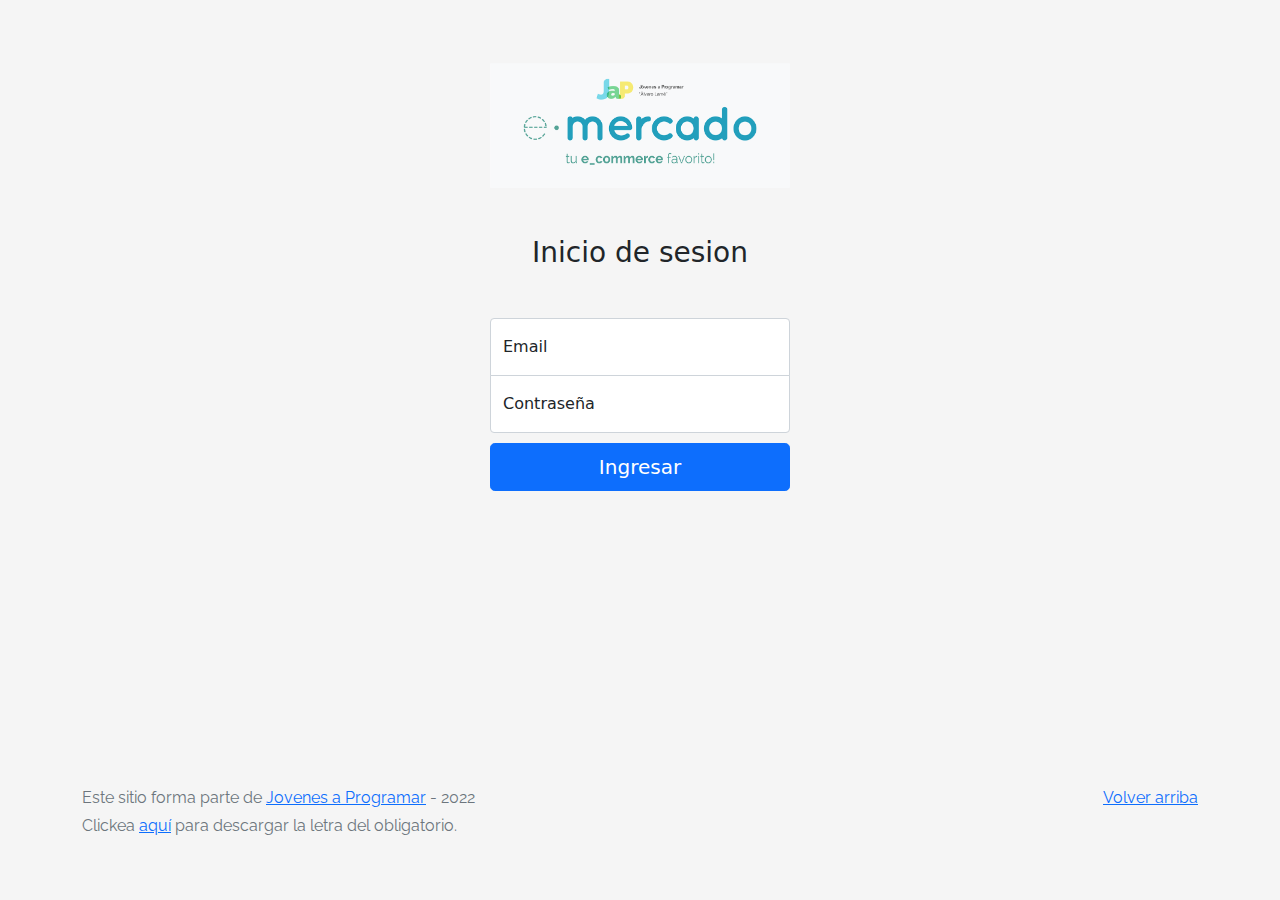
<file: index.html>
<!DOCTYPE html>
<html lang="es">

<head>
  <meta http-equiv="Content-Type" content="text/html; charset=UTF-8">
  <meta name="viewport" content="width=device-width, initial-scale=1, shrink-to-fit=no">
  <title>eMercado - Todo lo que busques está aquí</title>

  <link href="https://fonts.googleapis.com/css?family=Raleway:300,300i,400,400i,700,700i,900,900i" rel="stylesheet">
  <link href="css/bootstrap.min.css" rel="stylesheet">
  <link href="css/styles.css" rel="stylesheet">
</head>

<body>
  <nav class="navbar navbar-expand-lg navbar-dark bg-dark p-1">
    <div class="container">
      <button class="navbar-toggler" type="button" data-bs-toggle="collapse" data-bs-target="#navbarNav"
        aria-controls="navbarNav" aria-expanded="false" aria-label="Toggle navigation">
        <span class="navbar-toggler-icon"></span>
      </button>
      <div class="collapse navbar-collapse" id="navbarNav">
        <ul class="navbar-nav w-100 justify-content-between">
          <li class="nav-item">
            <a class="nav-link active" href="index.html">Inicio</a>
          </li>
          <li class="nav-item">
            <a class="nav-link" href="categories.html">Categorías</a>
          </li>
          <li class="nav-item">
            <a class="nav-link" href="sell.html">Vender</a>
          </li>
          <li class="nav-item" id="user-buttom">

          </li>
        </ul>
      </div>
    </div>
  </nav>
  <main>
    <div class="jumbotron text-center"></div>
    <div class="album py-5 bg-light">
      <div class="container">
        <div class="row">
          <div class="col-md-4">
            <div class="card mb-4 shadow-sm custom-card cursor-active" id="autos">
              <img class="bd-placeholder-img card-img-top" src="img/cars_index.jpg"
                alt="Imgagen representativa de la categoría 'Autos'">
              <h3 class="m-3">Autos</h3>
              <div class="card-body">
                <p class="card-text">Los mejores precios en autos 0 kilómetro, de alta y media gama.</p>
              </div>
            </div>
          </div>
          <div class="col-md-4">
            <div class="card mb-4 shadow-sm custom-card cursor-active" id="juguetes">
              <img class="bd-placeholder-img card-img-top" src="img/toys_index.jpg"
                alt="Imgagen representativa de la categoría 'Juguetes'">
              <h3 class="m-3">Juguetes</h3>
              <div class="card-body">
                <p class="card-text">Encuentra aquí los mejores precios para niños/as de cualquier edad.</p>
              </div>
            </div>
          </div>
          <div class="col-md-4">
            <div class="card mb-4 shadow-sm custom-card cursor-active" id="muebles">
              <img class="bd-placeholder-img card-img-top" src="img/furniture_index.jpg"
                alt="Imgagen representativa de la categoría 'Muebles'">
              <h3 class="m-3">Muebles</h3>
              <div class="card-body">
                <p class="card-text">Muebles antiguos, nuevos y para ser armados por uno mismo.</p>
              </div>
            </div>
          </div>
        </div>
        <div class="row">
          <a class="btn btn-light btn-lg btn-block" href="categories.html">Y mucho más!</a>
        </div>
      </div>
    </div>
  </main>
  <footer class="text-muted">
    <div class="container">
      <p class="float-end">
        <a href="#">Volver arriba</a>
      </p>
      <p>Este sitio forma parte de <a href="https://jovenesaprogramar.edu.uy/" target="_blank">Jovenes a Programar</a> -
        2022</p>
      <p>Clickea <a target="_blank" href="Letra.pdf">aquí</a> para descargar la letra del obligatorio.</p>
    </div>
  </footer>

  <script src="js/bootstrap.bundle.min.js"></script>
  <script src="js/index.js"></script>
  <script src="js/init.js"></script>
</body>

</html>
</file>
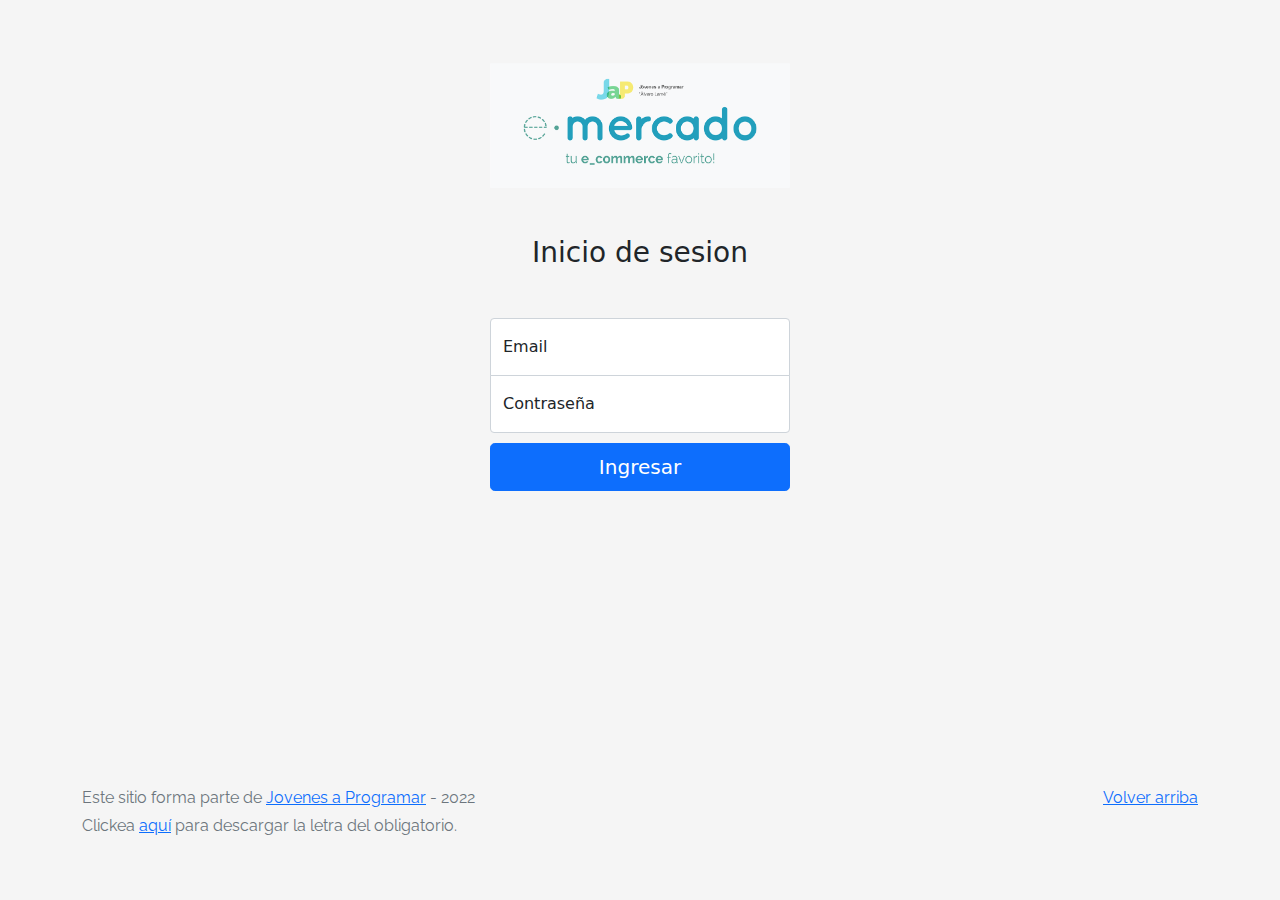
<file: cart.html>
<!DOCTYPE html>
<html lang="es">

<head>
  <meta http-equiv="Content-Type" content="text/html; charset=UTF-8">
  <meta name="viewport" content="width=device-width, initial-scale=1, shrink-to-fit=no">
  <title>eMercado - Todo lo que busques está aquí</title>
  <link href="https://fonts.googleapis.com/css?family=Raleway:300,300i,400,400i,700,700i,900,900i" rel="stylesheet">
  <link href="css/bootstrap.min.css" rel="stylesheet">
  <link href="css/font-awesome.min.css" rel="stylesheet">
  <link href="css/styles.css" rel="stylesheet">
</head>

<body>
  <nav class="navbar navbar-expand-lg navbar-dark bg-dark p-1">
    <div class="container">
      <button class="navbar-toggler" type="button" data-bs-toggle="collapse" data-bs-target="#navbarNav"
        aria-controls="navbarNav" aria-expanded="false" aria-label="Toggle navigation">
        <span class="navbar-toggler-icon"></span>
      </button>
      <div class="collapse navbar-collapse" id="navbarNav">
        <ul class="navbar-nav w-100 justify-content-between">
          <li class="nav-item">
            <a class="nav-link active" href="index.html">Inicio</a>
          </li>
          <li class="nav-item">
            <a class="nav-link" href="categories.html">Categorías</a>
          </li>
          <li class="nav-item">
            <a class="nav-link" href="sell.html">Vender</a>
          </li>
          <li class="nav-item" id="user-buttom">

          </li>
        </ul>
      </div>
    </div>
  </nav>
  <main>
    <div class="container">
      <div>
        <h2 class="text-center p-4">Carrito de compras</h2>
        <h4>Articulos a comprar</h4>
      </div>
      <div class="table-responsive pt-4">
        <table class="table">
          <thead>
            <tr>
              <th scope="col"></th>
              <th scope="col">Nombre</th>
              <th scope="col">Costo</th>
              <th scope="col">Cantidad</th>
              <th scope="col">Subtotal</th>
            </tr>
          </thead>
          <tbody id="cart-articles-container">

          </tbody>
        </table>
      </div>
      <hr>
      <form id="shippingForm" action="#" method="get" class="row mt-4 needs-validation" novalidate>
        <div>
          <h4>Tipo de envio</h4>
          <div class="d-block my-3">
            <div class="custom-control custom-radio">
              <input id="premiumradio" name="shippingType" type="radio" class="custom-control-input" required="">
              <label class="custom-control-label" for="premiumradio">Premium 2 a 5 dias (15%)</label>
            </div>
            <div class="custom-control custom-radio">
              <input id="expressradio" name="shippingType" type="radio" class="custom-control-input" required="">
              <label class="custom-control-label" for="expressradio">Express 5 a 8 dias (7%)</label>
            </div>
            <div class="custom-control custom-radio">
              <input id="standardradio" name="shippingType" type="radio" class="custom-control-input" checked=""
                required="">
              <label class="custom-control-label" for="standardradio">Standard 12 a 15 dias (5%)</label>
            </div>
          </div>
        </div>
        <div>
          <h4>Direccion de envio</h4>
          <div class="row pt-2">
            <div class="col-md-4">
              <label for="street" class="form-label my-0">Calle</label>
              <input type="text" class="form-control" id="street" required>
              <div class="invalid-feedback">
                Debe Ingresar una Calle.
              </div>
            </div>
            <div class="col-md-3">
              <label for="streetnumber" class="form-label my-0">Numero</label>
              <input type="number" class="form-control" id="streetnumber" required>
              <div class="invalid-feedback">
                Debe Ingresar un Numero.
              </div>
            </div>
          </div>
          <div class="row pt-3">
            <div class="col-md-4">
              <label for="streetcorner" class="form-label my-0">Esquina</label>
              <input type="text" class="form-control" id="streetcorner" required>
              <div class="invalid-feedback">
                Debe Ingresar una Esquina.
              </div>
            </div>
          </div>
        </div>
        <hr class="mt-4">
        <div>
          <h4 class="mb-3">Costos</h4>
          <ul class="list-group mb-3">
            <li class="list-group-item d-flex justify-content-between lh-condensed">
              <div>
                <h6 class="my-0">Subtotal</h6>
                <small class="text-muted">Costo unitario del producto por cantidad</small>
              </div>
              <span class="text-muted" id="subTotalCostText">-</span>
            </li>
            <li class="list-group-item d-flex justify-content-between lh-condensed">
              <div>
                <h6 class="my-0">Costo de envio</h6>
                <small class="text-muted">Segun el tipo de envio</small>
              </div>
              <span class="text-muted" id="shippingCostText">-</span>
            </li>
            <li class="list-group-item d-flex justify-content-between">
              <span>Total ($)</span>
              <strong id="totalCostText">-</strong>
            </li>
          </ul>
        </div>
        <hr class="mt-4">
        <div>
          <h4> Forma de pago</h4>
          <div class="col-sm-12">
            <small id="modalSelectedOption" class="text-muted">No ha seleccionado</small>
            <button type="button" class=" m-1 btn btn-link" data-bs-toggle="modal"
              data-bs-target="#paymentMethodModal">Seleccionar</button>
            <br>
            <small class="text-danger" id="paymentMethodWarning"></small>
          </div>
        </div>
        <button class="btn btn-primary my-5" type="submit">Finalizar compra</button>
      </form>
    </div>
  </main>
  <footer class="text-muted">
    <div class="container">
      <p class="float-end">
        <a href="#">Volver arriba</a>
      </p>
      <p>Este sitio forma parte de <a href="https://jovenesaprogramar.edu.uy/" target="_blank">Jovenes a Programar</a> -
        2022</p>
      <p>Clickea <a target="_blank" href="Letra.pdf">aquí</a> para descargar la letra del obligatorio.</p>
    </div>
  </footer>
  <div id="spinner-wrapper">
    <div class="lds-ring">
      <div></div>
      <div></div>
      <div></div>
      <div></div>
    </div>
  </div>

  <!-- NOTIFICACION COMPRA EXITOSA -->
  <div class="alert alert-primary-dismissible fade" id="alertResult" role="alert">
    <span id="resultSpan"></span>
  </div>

  <!-- MODAL -->
  <div class="modal fade" tabindex="-1" role="dialog" id="paymentMethodModal">
    <div class="modal-dialog" role="document">
      <div class="modal-content">
        <div class="modal-header">
          <h5 class="modal-title">Forma de pago</h5>
        </div>
        <div class="modal-body">
          <div class="container">
            <form class="needs-validation" id="methodPaymentForm" novalidate>
              <div>
                <div class="form-check px-0">
                  <input id="paymentmethod-creditcard" name="paymentmethod" type="radio"
                    class="custom-control-input" >
                  <label class="form-check-label" for="paymentmethod-creditcard">Tarjeta de credito</label>
                </div>
                <hr>
                <div class="row pt-2">
                  <div class="col-md-6">
                    <label for="cardnumber" class="form-label my-0">Numero de tarjeta</label>
                    <input type="number" class="form-control credit-card-opt" name="cardMethod" id="cardnumber" required>
                    <div class="invalid-feedback">
                      Debe ingresar el numero de la tarjeta.
                    </div>
                  </div>
                  <div class="col-md-4">
                    <label for="cvvnumber" class="form-label my-0">Codigo de seg.</label>
                    <input type="number" class="form-control credit-card-opt" name="cardMethod" id="cvvnumber" required>
                    <div class="invalid-feedback">
                      Debe ingresar CVV.
                    </div>
                  </div>
                </div>
                <div class="row pt-3">
                  <div class="col-md-6">
                    <label for="cardexpiration" class="form-label my-0">Vencimiento (MM/AA)</label>
                    <input type="text" class="form-control credit-card-opt" name="cardMethod" id="cardexpiration" required>
                    <div class="invalid-feedback">
                      Debe ingresar fecha de vencimiento.
                    </div>
                  </div>
                </div>
              </div>
              <div class="pt-4">
                <div class="form-check px-0">
                  <input id="paymentmethod-banktransfer" name="paymentmethod" type="radio"
                    class="custom-control-input" >
                  <label class="form-check-label" for="paymentmethod-banktransfer">Transferencia bancaria</label>
                </div>
                <hr>
                <div class="row">
                  <div class="col-md-6">
                    <label for="banknumber" class="form-label my-0">Numero de cuenta</label>
                    <input type="number" class="form-control caca" id="banknumber" required>
                    <div class="invalid-feedback">
                      Debe ingresar numero de cuenta.
                    </div>
                  </div>
                </div>
              </div>
            </form>
          </div>
        </div>
        <div class="modal-footer">
          <button type="button" class="btn btn-primary" data-bs-dismiss="modal">Cerrar</button>
        </div>
      </div>
    </div>
  </div>

  <script src="js/bootstrap.bundle.min.js"></script>
  <script src="js/init.js"></script>
  <script src="js/cart.js"></script>
</body>

</html>
</file>
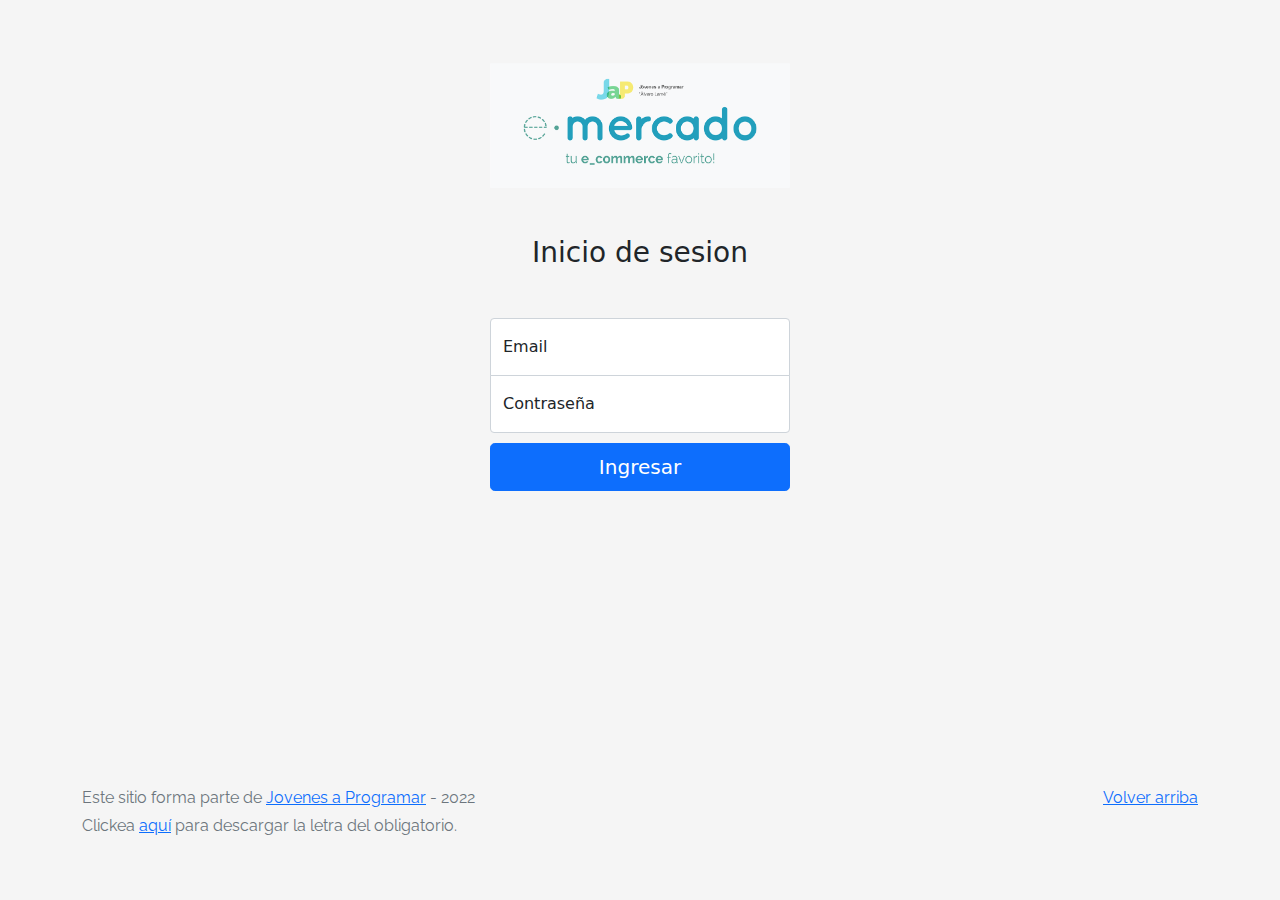
<file: categories.html>
<!DOCTYPE html>
<html lang="es">

<head>
  <meta http-equiv="Content-Type" content="text/html; charset=UTF-8">
  <meta name="viewport" content="width=device-width, initial-scale=1, shrink-to-fit=no">
  <title>eMercado - Todo lo que busques está aquí</title>

  <link href="https://fonts.googleapis.com/css?family=Raleway:300,300i,400,400i,700,700i,900,900i" rel="stylesheet">
  <link href="css/font-awesome.min.css" rel="stylesheet">
  <link href="css/bootstrap.min.css" rel="stylesheet">
  <link href="css/styles.css" rel="stylesheet">
</head>

<body>
  <nav class="navbar navbar-expand-lg navbar-dark bg-dark p-1">
    <div class="container">
      <button class="navbar-toggler" type="button" data-bs-toggle="collapse" data-bs-target="#navbarNav"
        aria-controls="navbarNav" aria-expanded="false" aria-label="Toggle navigation">
        <span class="navbar-toggler-icon"></span>
      </button>
      <div class="collapse navbar-collapse" id="navbarNav">
        <ul class="navbar-nav w-100 justify-content-between">
          <li class="nav-item">
            <a class="nav-link" href="index.html">Inicio</a>
          </li>
          <li class="nav-item">
            <a class="nav-link active" href="categories.html">Categorías</a>
          </li>
          <li class="nav-item">
            <a class="nav-link" href="sell.html">Vender</a>
          </li>
          <li class="nav-item" id="user-buttom">

          </li>
        </ul>
      </div>
    </div>
  </nav>
  <main class="pb-5">
    <div class="text-center p-4">
      <h2>Categorías</h2>
      <p class="lead">Verás aquí todas las categorías del sitio.</p>
    </div>
    <div class="container">
      <div class="row">
        <div class="col text-end">
          <div class="btn-group btn-group-toggle mb-4" data-bs-toggle="buttons">
            <input type="radio" class="btn-check" name="options" id="sortAsc">
            <label class="btn btn-light" for="sortAsc">A-Z</label>
            <input type="radio" class="btn-check" name="options" id="sortDesc">
            <label class="btn btn-light" for="sortDesc">Z-A</label>
            <input type="radio" class="btn-check" name="options" id="sortByCount" checked>
            <label class="btn btn-light" for="sortByCount"><i class="fas fa-sort-amount-down mr-1"></i></label>
          </div>
        </div>
      </div>
      <div class="row">
        <div class="col-lg-6 offset-lg-6 col-md-12 mb-1 container">
          <div class="row container p-0 m-0">
            <div class="col">
              <p class="font-weight-normal text-end my-2">Cant.</p>
            </div>
            <div class="col">
              <input class="form-control" type="number" placeholder="min." id="rangeFilterCountMin">
            </div>
            <div class="col">
              <input class="form-control" type="number" placeholder="máx." id="rangeFilterCountMax">
            </div>
            <div class="col-3 p-0">
              <div class="btn-group" role="group">
                <button class="btn btn-light btn-block" id="rangeFilterCount">Filtrar</button>
                <button class="btn btn-link btn-sm" id="clearRangeFilter">Limpiar</button>
              </div>
            </div>
          </div>
        </div>
      </div>
      <div class="row">
        <div class="list-group" id="cat-list-container">
        </div>
      </div>
    </div>
  </main>
  <footer class="text-muted">
    <div class="container">
      <p class="float-end">
        <a href="#">Volver arriba</a>
      </p>
      <p>Este sitio forma parte de <a href="https://jovenesaprogramar.edu.uy/" target="_blank">Jovenes a Programar</a> -
        2022</p>
      <p>Clickea <a target="_blank" href="Letra.pdf">aquí</a> para descargar la letra del obligatorio.</p>
    </div>
  </footer>
  <div id="spinner-wrapper">
    <div class="lds-ring">
      <div></div>
      <div></div>
      <div></div>
      <div></div>
    </div>
  </div>
  <script src="js/bootstrap.bundle.min.js"></script>
  <script src="js/init.js"></script>
  <script src="js/categories.js"></script>
</body>

</html>
</file>
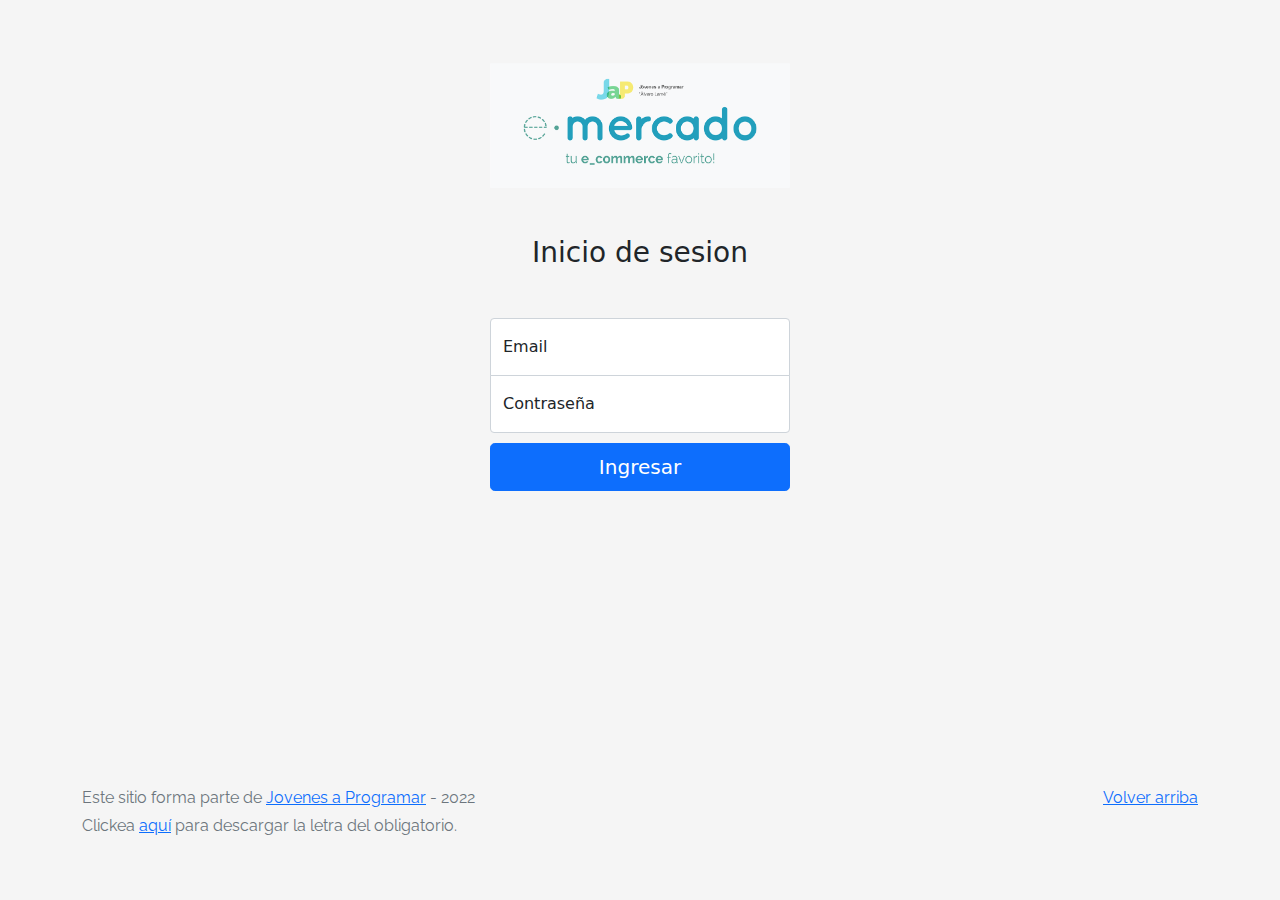
<file: login.html>
<!DOCTYPE html>
<html lang="es">

<head>
  <meta http-equiv="Content-Type" content="text/html; charset=UTF-8">
  <meta name="viewport" content="width=device-width, initial-scale=1, shrink-to-fit=no">
  <title>eMercado - Todo lo que busques está aquí</title>
  
  <link href="https://fonts.googleapis.com/css?family=Raleway:300,300i,400,400i,700,700i,900,900i" rel="stylesheet">
  <link href="css/bootstrap.min.css" rel="stylesheet">
  <link href="css/styles.css" rel="stylesheet">
  
  <style>
    body {
      background-color: rgb(248, 249, 250);
    }
    .bd-placeholder-img {
        font-size: 1.125rem;
        text-anchor: middle;
        -webkit-user-select: none;
        -moz-user-select: none;
        user-select: none;
      }

      @media (min-width: 768px) {
        .bd-placeholder-img-lg {
          font-size: 3.5rem;
        }
      }
  </style>
</head>

<body class="login-body">
  <main class="mt-5 form-signin text-center">
    <form>
      <img class="mb-5" src="img/login.png" alt="" width="100%">
      <h1 class="h3 mb-5 fw-normal">Inicio de sesion</h1>
      <div class="form-floating">
        <input type="email" class="form-control" id="email" placeholder="nombre@ejemplo.com">
        <label for="email">Email</label>
      </div>
      <div class="form-floating">
        <input type="password" class="form-control" id="password" placeholder="Contraseña">
        <label for="password">Contraseña</label>
      </div>
      <span id="errorMsg" style="display: none ;">Ingrese email y contraseña.</span>
      <button class="w-100 btn btn-lg btn-primary" id="loginBtn" type="button">Ingresar</button>
    </form>
  </main>
  <footer class="text-muted">
    <div class="container">
      <p class="float-end">
        <a href="#">Volver arriba</a>
      </p>
      <p>Este sitio forma parte de <a href="https://jovenesaprogramar.edu.uy/" target="_blank">Jovenes a Programar</a> -
        2022</p>
      <p>Clickea <a target="_blank" href="Letra.pdf">aquí</a> para descargar la letra del obligatorio.</p>
    </div>
  </footer>
  <script src="js/login.js"></script>
</body>

</html>
</file>
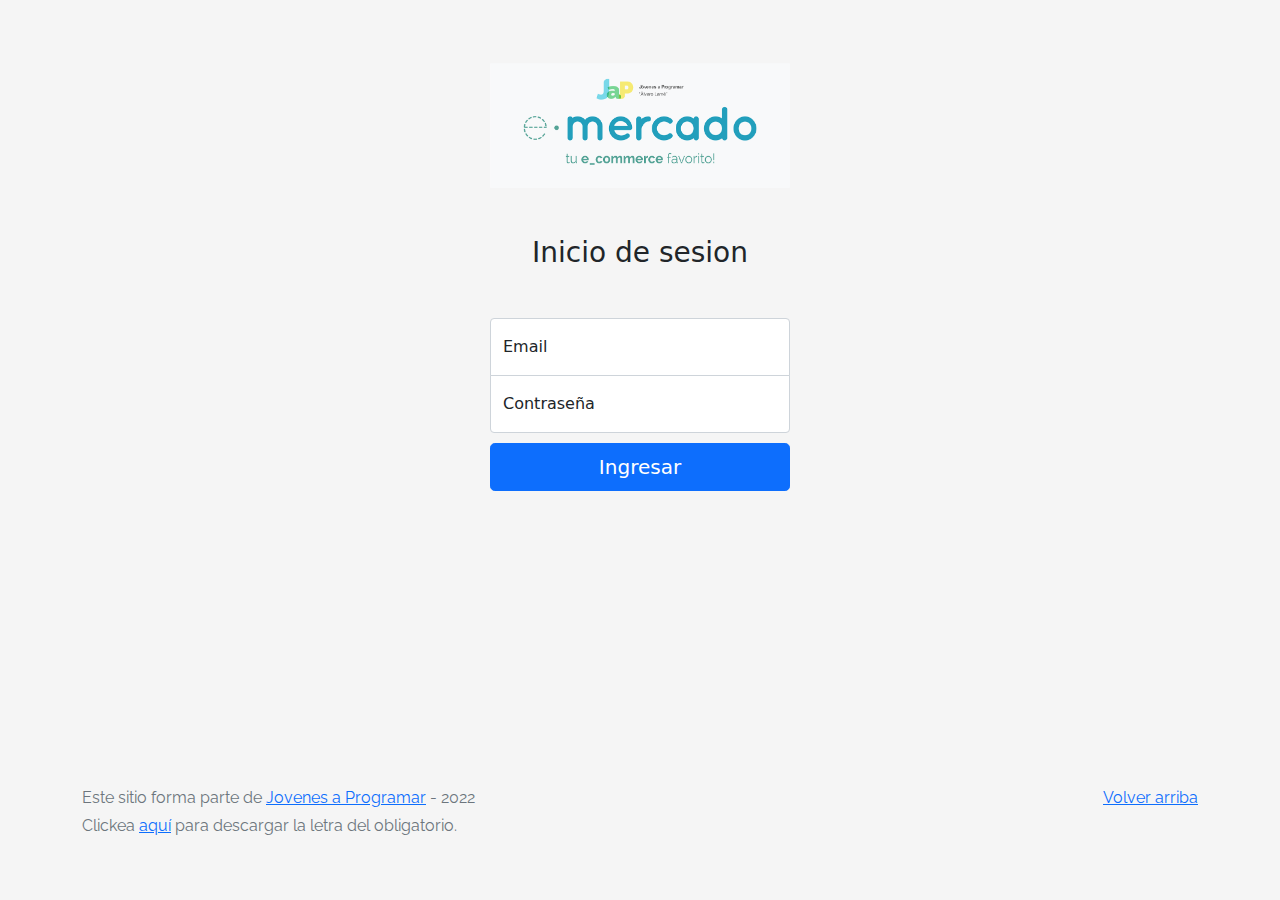
<file: my-profile.html>
<!DOCTYPE html>
<html lang="es">

<head>
  <meta http-equiv="Content-Type" content="text/html; charset=UTF-8">
  <meta name="viewport" content="width=device-width, initial-scale=1, shrink-to-fit=no">
  <title>eMercado - Todo lo que busques está aquí</title>
  <link href="https://fonts.googleapis.com/css?family=Raleway:300,300i,400,400i,700,700i,900,900i" rel="stylesheet">
  <link href="css/bootstrap.min.css" rel="stylesheet">
  <link href="css/styles.css" rel="stylesheet">
  <style>
    .bd-placeholder-img {
      font-size: 1.125rem;
      text-anchor: middle;
      -webkit-user-select: none;
      -moz-user-select: none;
      -ms-user-select: none;
      user-select: none;
    }

    @media (min-width: 768px) {
      .bd-placeholder-img-lg {
        font-size: 3.5rem;
      }
    }
  </style>
</head>

<body>
  <nav class="navbar navbar-expand-lg navbar-dark bg-dark p-1">
    <div class="container">
      <button class="navbar-toggler" type="button" data-bs-toggle="collapse" data-bs-target="#navbarNav"
        aria-controls="navbarNav" aria-expanded="false" aria-label="Toggle navigation">
        <span class="navbar-toggler-icon"></span>
      </button>
      <div class="collapse navbar-collapse" id="navbarNav">
        <ul class="navbar-nav w-100 justify-content-between">
          <li class="nav-item">
            <a class="nav-link" href="index.html">Inicio</a>
          </li>
          <li class="nav-item">
            <a class="nav-link" href="categories.html">Categorías</a>
          </li>
          <li class="nav-item">
            <a class="nav-link" href="sell.html">Vender</a>
          </li>
          <li class="nav-item">
          </li>
          <li class="nav-item" id="user-buttom">

          </li>
        </ul>
      </div>
    </div>
  </nav>
  <main>
    <div class="container w-50">
      <div class="row align-items-center pt-1">
        <div class="col">
          <h1 class="mb-0">Perfil</h1>
        </div>
        <div class="col">
          <img src="" class="img-thumbnail user-profile-img float-end rounded-0" alt="" id="imgThumbnail">
        </div class>
      </div>
      <hr class="mt-4">
      <div>
        <form class="needs-validation" id="userProfileForm" novalidate>
          <div class="row">
            <div class="col-md-6">
              <label for="inputFirstName" class="form-label">Primer nombre*</label>
              <input type="text" class="form-control" id="inputFirstName" required>
              <div class="invalid-feedback">
                Este campo no puede estar vacio.
              </div>
            </div>
            <div class="col-md-6">
              <label for="inputSecondName" class="form-label">Segundo nombre</label>
              <input type="text" class="form-control" id="inputSecondName">
            </div>
          </div>

          <div class="row pt-3">
            <div class="col-md-6">
              <label for="inputFirstSurname" class="form-label ">Primer apellido*</label>
              <input type="text" class="form-control" id="inputFirstSurname" required>
              <div class="invalid-feedback">
                Este campo no puede estar vacio.
              </div>
            </div>
            <div class="col-md-6">
              <label for="inputSecondSurname" class="form-label">Segundo apellido</label>
              <input type="text" class="form-control" id="inputSecondSurname">
            </div>
          </div>

          <div class="row pt-3 ">
            <div class="col-md-6">
              <label for="inputEmail" class="form-label">E-mail</label>
              <input type="email" class="form-control" id="inputEmail">
            </div>
            <div class="col-md-6">
              <label for="inputProfileImg" class="form-label">Imagen de perfil</label>
              <input class="form-control" type="file" id="inputProfileImg">
            </div>
          </div>

          <div class="row pt-3">
            <div class="col-md-6">
              <label for="inputTelephoneNumber" class="form-label">Telefono de contacto*</label>
              <input type="number" class="form-control" id="inputTelephoneNumber" required>
              <div class="invalid-feedback">
                Este campo no puede estar vacio.
              </div>
            </div>
          </div>

          <div class="pt-3">
            <hr class="mb-4">
            <button type="submit" id="btnSaveChanges" class="btn btn-primary">Guardar cambios</button>
          </div>
        </form>
      </div>
    </div>
  </main>
  <footer class="text-muted">
    <div class="container">
      <p class="float-end">
        <a href="#">Volver arriba</a>
      </p>
      <p>Este sitio forma parte de <a href="https://jovenesaprogramar.edu.uy/" target="_blank">Jovenes a Programar</a> -
        2022</p>
      <p>Clickea <a target="_blank" href="Letra.pdf">aquí</a> para descargar la letra del obligatorio.</p>
    </div>
  </footer>
  <script src="js/bootstrap.bundle.min.js"></script>
  <script src="js/init.js"></script>
  <script src="js/my-profile.js"></script>
</body>

</html>
</file>
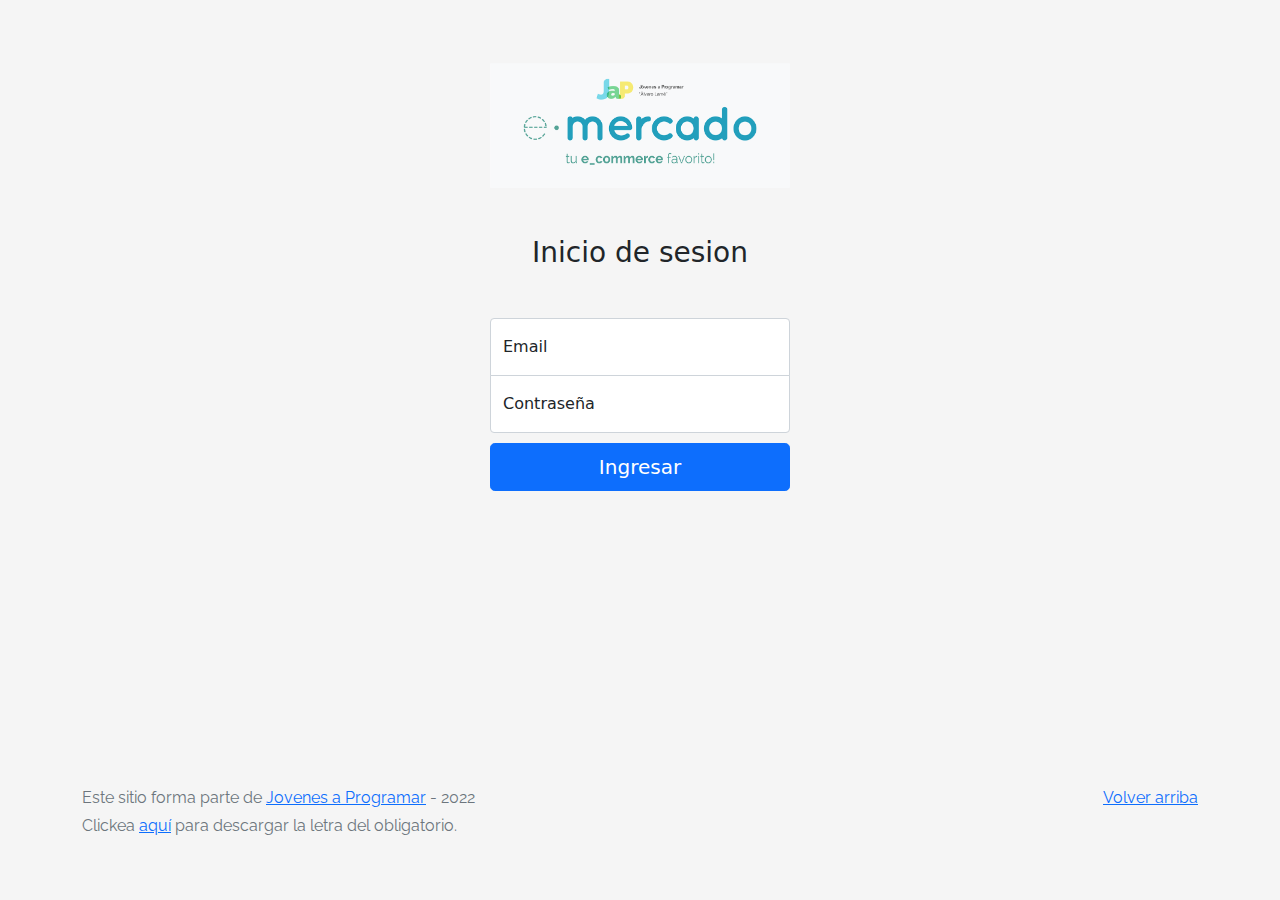
<file: product-info.html>
<!DOCTYPE html>
<html lang="es">

<head>
  <meta http-equiv="Content-Type" content="text/html; charset=UTF-8">
  <meta name="viewport" content="width=device-width, initial-scale=1, shrink-to-fit=no">
  <title>eMercado - Todo lo que busques está aquí</title>

  <link href="https://fonts.googleapis.com/css?family=Raleway:300,300i,400,400i,700,700i,900,900i" rel="stylesheet">
  <link rel="stylesheet" href="https://cdnjs.cloudflare.com/ajax/libs/font-awesome/4.7.0/css/font-awesome.min.css">
  <link href="css/font-awesome.min.css" rel="stylesheet">
  <link href="css/bootstrap.min.css" rel="stylesheet">
  <link href="css/styles.css" rel="stylesheet">
  <style>
    .checked {
      color: orange;
    }
  </style>
</head>

<body>
  <nav class="navbar navbar-expand-lg navbar-dark bg-dark p-1">
    <div class="container">
      <button class="navbar-toggler" type="button" data-bs-toggle="collapse" data-bs-target="#navbarNav"
        aria-controls="navbarNav" aria-expanded="false" aria-label="Toggle navigation">
        <span class="navbar-toggler-icon"></span>
      </button>
      <div class="collapse navbar-collapse" id="navbarNav">
        <ul class="navbar-nav w-100 justify-content-between">
          <li class="nav-item">
            <a class="nav-link" href="index.html">Inicio</a>
          </li>
          <li class="nav-item">
            <a class="nav-link" href="categories.html">Categorías</a>
          </li>
          <li class="nav-item">
            <a class="nav-link" href="sell.html">Vender</a>
          </li>
          <li class="nav-item" id="user-buttom">

          </li>
        </ul>
      </div>
    </div>
  </nav>
  <main>
    <div class="container">
      <div id="product-info-container">

      </div>
      <div class="row d-flex justify-content-between" id="product-images">

      </div>
      <div>
        <h4>Comentarios</h4>
        <div id="product-comments">
  
        </div>
      </div>
      <div id="">
        <h4 class="mt-4">Comentar</h4>
        <form>
          <div class="form-group">
            <label for="commentBox">Tu opinion:</label>
            <textarea class="form-control w-50" id="commentBox" rows="3"></textarea>
          </div>
          <div class="form-row align-items-center">
            <div class="col-auto my-1">
              <label class="mr-sm-2 my-1" for="">Tu puntuacion:</label>
              <select class="custom-select mr-sm-1" id="">
                <option value="1">1</option>
                <option value="2">2</option>
                <option value="3">3</option>
                <option value="4">4</option>
                <option value="5">5</option>
              </select>
            </div>
            <button type="submit" class="btn btn-primary">Enviar</button>
        </form>
      </div>
      <div>
        <hr class="my-5">
        <h4 class="mb-5 mt-3">Productos relacionados</h4>
        <div class="mt-5 row d-flex" id="related-products">
        </div>
      </div>
    </div>

  </main>
  <footer class="text-muted">
    <div class="container">
      <p class="float-end">
        <a href="#">Volver arriba</a>
      </p>
      <p>Este sitio forma parte de <a href="https://jovenesaprogramar.edu.uy/" target="_blank">Jovenes a Programar</a> -
        2022</p>
      <p>Clickea <a target="_blank" href="Letra.pdf">aquí</a> para descargar la letra del obligatorio.</p>
    </div>
  </footer>
  <div id="spinner-wrapper">
    <div class="lds-ring">
      <div></div>
      <div></div>
      <div></div>
      <div></div>
    </div>
  </div>
  <script src="js/bootstrap.bundle.min.js"></script>
  <script src="js/init.js"></script>
  <script src="js/product-info.js"></script>
</body>

</html>
</file>
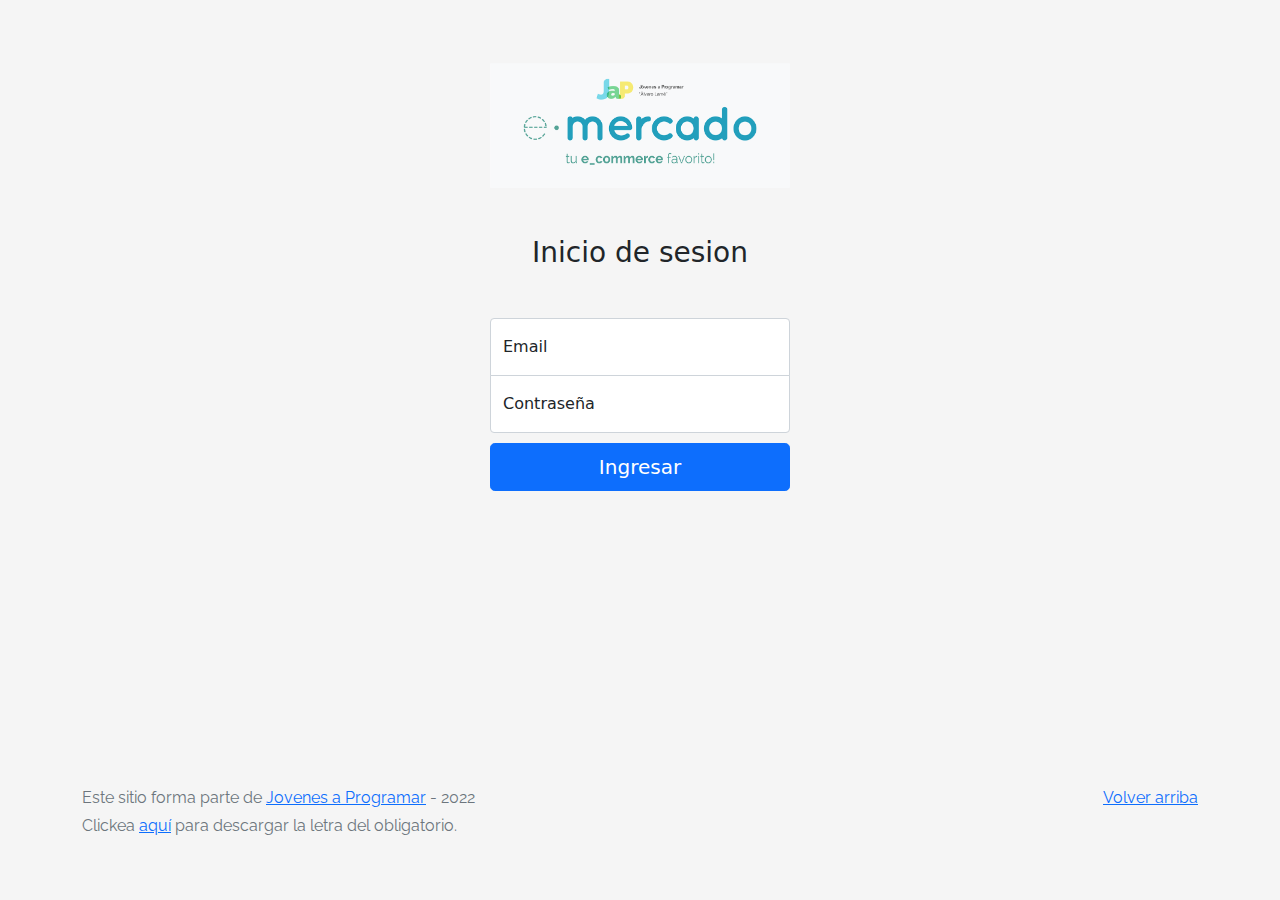
<file: products.html>
<!DOCTYPE html>
<html lang="es">

<head>
  <meta http-equiv="Content-Type" content="text/html; charset=UTF-8">
  <meta name="viewport" content="width=device-width, initial-scale=1, shrink-to-fit=no">
  <title>eMercado - Todo lo que busques está aquí</title>

  <link href="https://fonts.googleapis.com/css?family=Raleway:300,300i,400,400i,700,700i,900,900i" rel="stylesheet">
  <link href="css/font-awesome.min.css" rel="stylesheet">
  <link href="css/bootstrap.min.css" rel="stylesheet">
  <link href="css/styles.css" rel="stylesheet">
</head>

<body>
  <nav class="navbar navbar-expand-lg navbar-dark bg-dark p-1">
    <div class="container">
      <button class="navbar-toggler" type="button" data-bs-toggle="collapse" data-bs-target="#navbarNav"
        aria-controls="navbarNav" aria-expanded="false" aria-label="Toggle navigation">
        <span class="navbar-toggler-icon"></span>
      </button>
      <div class="collapse navbar-collapse" id="navbarNav">
        <ul class="navbar-nav w-100 justify-content-between">
          <li class="nav-item">
            <a class="nav-link" href="index.html">Inicio</a>
          </li>
          <li class="nav-item">
            <a class="nav-link" href="categories.html">Categorías</a>
          </li>
          <li class="nav-item">
            <a class="nav-link" href="sell.html">Vender</a>
          </li>
          <li class="nav-item" id="user-buttom">

          </li>
        </ul>
      </div>
    </div>
  </nav>
  <main class="pb-5 container">
    <div class="text-center p-4">
      <h2>Productos</h2>
      <p class="lead">Veras aqui todos los productos de categoria <span id="productsName"></span></p>
    </div>
    <div class="container">
      <div class="row">
        <div class="col-lg-4 offset-lg-6 col-md-10 col-sm-8">
          <div class="input-group rounded">
            <input type="search" class="form-control rounded" placeholder="" aria-label=""
              aria-describedby="search-addon" id="inputSearch" />
            <span class="input-group-text border-0" id="search-addon">
              <i class="fas fa-search"></i>
            </span>
          </div>
        </div>
        <div class="col-md-2 col-sm-4 text-end">
          <div class="btn-group btn-group-toggle mb-4" data-bs-toggle="buttons">
            <input type="radio" class="btn-check" name="options" id="sortByDescPrice" checked>
            <label class="btn btn-light" for="sortByDescPrice"><i class="fas fa-sort-amount-down mr-1"></i>$</label>
            <input type="radio" class="btn-check" name="options" id="sortByAscPrice" checked>
            <label class="btn btn-light" for="sortByAscPrice"><i class="fas fa-sort-amount-up mr-1"></i>$</label>
            <input type="radio" class="btn-check" name="options" id="sortByProdCount" checked>
            <label class="btn btn-light" for="sortByProdCount"><i class="fas fa-sort-amount-down mr-1"></i>Rel.</label>
          </div>
        </div>
      </div>
      <div class="row">
        <div class="col-lg-6 offset-lg-6 col-md-12 mb-1 container">
          <div class="row container p-0 m-0">
            <div class="col">
              <p class="font-weight-normal text-end my-2">Precio</p>
            </div>
            <div class="col">
              <input class="form-control" type="number" placeholder="min." id="rangeFilterPriceMin">
            </div>
            <div class="col">
              <input class="form-control" type="number" placeholder="máx." id="rangeFilterPriceMax">
            </div>
            <div class="col-3 p-0">
              <div class="btn-group" role="group">
                <button class="btn btn-light btn-block" id="rangeFilterPrice">Filtrar</button>
                <button class="btn btn-link btn-sm" id="clearRangeFilter">Limpiar</button>
              </div>
            </div>
          </div>
        </div>
      </div>
      <div class="row">
        <div class="list-group" id="products-list-container"></div>
      </div>
    </div>
  </main>
  <footer class="text-muted">
    <div class="container">
      <p class="float-end">
        <a href="#">Volver arriba</a>
      </p>
      <p>Este sitio forma parte de <a href="https://jovenesaprogramar.edu.uy/" target="_blank">Jovenes a Programar</a> -
        2022</p>
      <p>Clickea <a target="_blank" href="Letra.pdf">aquí</a> para descargar la letra del obligatorio.</p>
    </div>
  </footer>
  <div id="spinner-wrapper">
    <div class="lds-ring">
      <div></div>
      <div></div>
      <div></div>
      <div></div>
    </div>
  </div>
  <script src="js/bootstrap.bundle.min.js"></script>
  <script src="js/init.js"></script>
  <script src="js/products.js"></script>
</body>

</html>
</file>
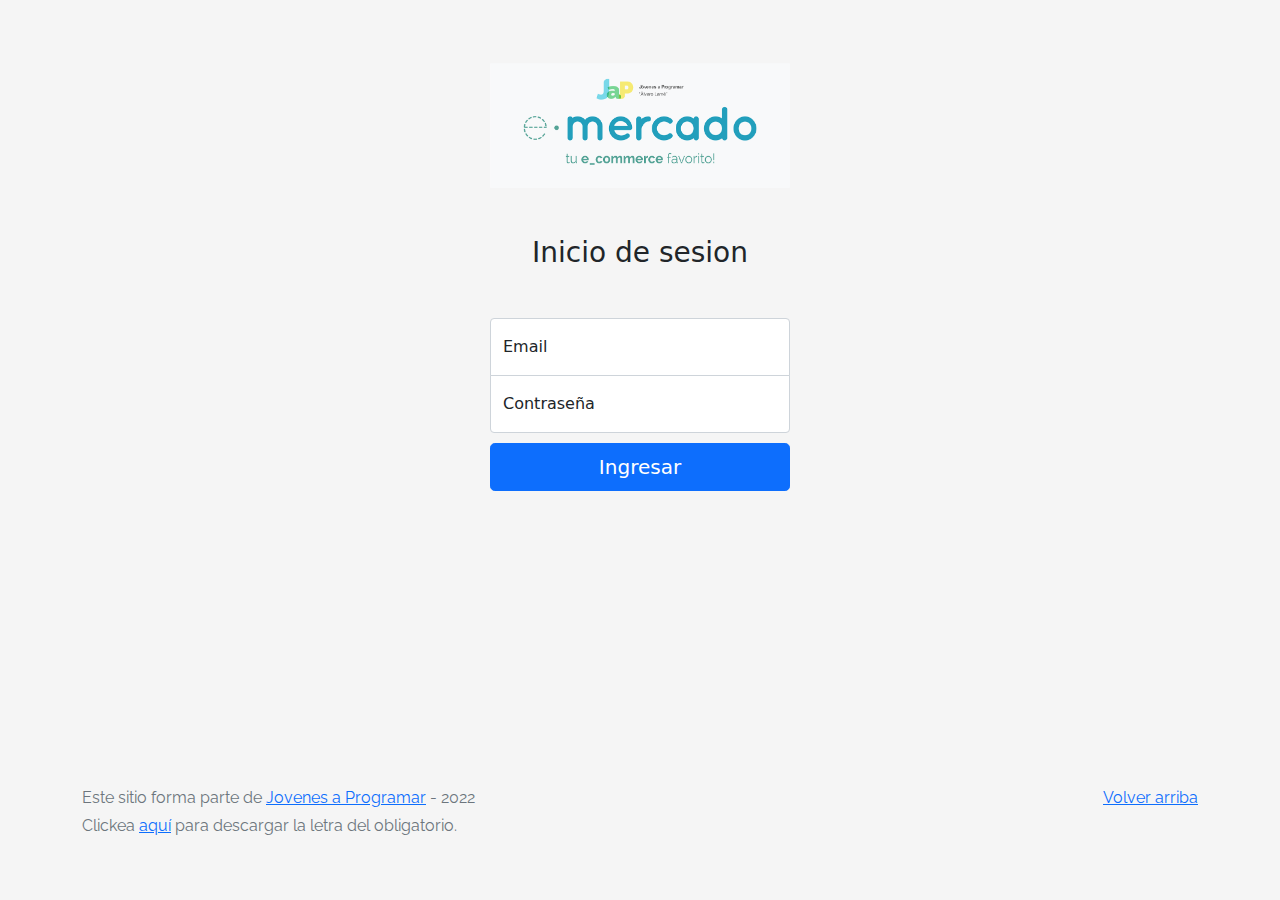
<file: sell.html>
<!DOCTYPE html>
<html lang="es">

<head>
  <meta http-equiv="Content-Type" content="text/html; charset=UTF-8">
  <meta name="viewport" content="width=device-width, initial-scale=1, shrink-to-fit=no">
  <title>eMercado - Todo lo que busques está aquí</title>
  <link href="https://fonts.googleapis.com/css?family=Raleway:300,300i,400,400i,700,700i,900,900i" rel="stylesheet">
  <link href="css/bootstrap.min.css" rel="stylesheet">
  <link href="css/dropzone.css" rel="stylesheet">
  <link href="css/styles.css" rel="stylesheet">
</head>

<body>
  <nav class="navbar navbar-expand-lg navbar-dark bg-dark p-1">
    <div class="container">
      <button class="navbar-toggler" type="button" data-bs-toggle="collapse" data-bs-target="#navbarNav"
        aria-controls="navbarNav" aria-expanded="false" aria-label="Toggle navigation">
        <span class="navbar-toggler-icon"></span>
      </button>
      <div class="collapse navbar-collapse" id="navbarNav">
        <ul class="navbar-nav w-100 justify-content-between">
          <li class="nav-item">
            <a class="nav-link" href="index.html">Inicio</a>
          </li>
          <li class="nav-item">
            <a class="nav-link" href="categories.html">Categorías</a>
          </li>
          <li class="nav-item">
            <a class="nav-link active" href="sell.html">Vender</a>
          </li>
          <li class="nav-item" id="user-buttom">

          </li>
        </ul>
      </div>
    </div>
  </nav>
  <div class="container">
    <div class="text-center p-4">
      <h2>Vender</h2>
      <p class="lead">Ingresa los datos del artículo a vender.</p>
    </div>
    <div class="row justify-content-md-center">
      <div class="col-md-8 order-md-1">
        <h4 class="mb-3">Información del producto</h4>
        <form class="needs-validation" id="sell-info">
          <div class="row">
            <div class="col-md-6 mb-3">
              <label for="productName">Nombre</label>
              <input type="text" class="form-control" id="productName" value="" name="productName">
              <div class="invalid-feedback">
                Ingresa un nombre
              </div>
            </div>
          </div>
          <div class="row">
            <div class="col-md-8 order-md-1">
              <label>Imágenes</label>
              <div class="needsclick dz-clickable" id="file-upload">
                <div class="dz-message needsclick">
                  Arrastra tus fotos aquí<br>
                </div>
              </div>
            </div>
          </div>
          <div class="row">
            <div class="col-md-12 mb-3">
              <label for="productDescription">Descripción</label>
              <textarea name="productDescription" class="form-control" id="productDescription"></textarea>
            </div>
          </div>
          <div class="row">
            <div class="col-md-3 mb-3">
              <label for="productCostInput">Costo</label>
              <input type="number" name="productCostInput" class="form-control" id="productCostInput" placeholder="" required="" value="0"
                min="0">
              <div class="invalid-feedback">
                El costo debe ser mayor que 0.
              </div>
            </div>
            <div class="col-md-4 mb-3">
              <label for="productCurrency">Moneda</label>
              <select name="productCurrency" class="form-select custom-select d-block w-100" id="productCurrency" required>
                <option value="" hidden selected>Seleccionar moneda</option>
                <option>Pesos Uruguayos (UYU)</option>
                <option>Dólares (USD)</option>
              </select>
              <div class="invalid-feedback">
                Ingresa una categoría válida.
              </div>
            </div>
          </div>
          <div class="row">
            <div class="col-md-7 mb-3">
              <label for="productCategory">Categoría</label>
              <select name="productCategory" class="custom-select form-select d-block w-100" id="productCategory">
                <option value="">Elija la categoría...</option>
                <option>Autos</option>
                <option>Juguetes</option>
                <option>Muebles</option>
                <option>Herramientas</option>
                <option>Computadoras</option>
                <option>Vestimenta</option>
              </select>
              <div class="invalid-feedback">
                Por favor ingresa una categoría válida.
              </div>
            </div>
          </div>
          <div class="row">
            <div class="col-md-3 mb-3">
              <label for="productCountInput">Cantidad en stock</label>
              <input type="number" name="productCountInput" class="form-control" id="productCountInput"  required value="1"
                min="0">
              <div class="invalid-feedback">
                La cantidad es requerida.
              </div>
            </div>
          </div>
          <hr class="mb-4">
          <h5 class="mb-3">Tipo de publicación</h5>
          <div class="d-block my-3">
            <div class="custom-control custom-radio">
              <input id="goldradio" name="publicationType" type="radio" class="custom-control-input" checked=""
                required="">
              <label class="custom-control-label" for="goldradio">Gold (13%)</label>
            </div>
            <div class="custom-control custom-radio">
              <input id="premiumradio" name="publicationType" type="radio" class="custom-control-input" required="">
              <label class="custom-control-label" for="premiumradio">Premium (7%)</label>
            </div>
            <div class="custom-control custom-radio">
              <input id="standardradio" name="publicationType" type="radio" class="custom-control-input" required="">
              <label class="custom-control-label" for="standardradio">Estándar (3%)</label>
            </div>
            <div class="row">
              <button type="button" class="m-1 btn btn-link" data-bs-toggle="modal"
                data-bs-target="#contidionsModal">Ver
                condiciones</button>
            </div>
          </div>
          <hr class="mb-4">
          <h4 class="mb-3">Costos</h4>
          <ul class="list-group mb-3">
            <li class="list-group-item d-flex justify-content-between lh-condensed">
              <div>
                <h6 class="my-0">Precio</h6>
                <small class="text-muted">Unitario del producto</small>
              </div>
              <span class="text-muted" id="productCostText">-</span>
            </li>
            <li class="list-group-item d-flex justify-content-between lh-condensed">
              <div>
                <h6 class="my-0">Porcentaje</h6>
                <small class="text-muted">Según el tipo de publicación</small>
              </div>
              <span class="text-muted" id="comissionText">-</span>
            </li>
            <li class="list-group-item d-flex justify-content-between">
              <span>Total ($)</span>
              <strong id="totalCostText">-</strong>
            </li>
          </ul>
          <hr class="mb-4">
          <button class="btn btn-primary btn-lg" type="submit">Vender</button>
        </form>
      </div>
    </div>
  </div>
  <footer class="text-muted">
    <div class="container">
      <p class="float-end">
        <a href="#">Volver arriba</a>
      </p>
      <p>Este sitio forma parte de <a href="https://jovenesaprogramar.edu.uy/" target="_blank">Jovenes a Programar</a> -
        2022</p>
      <p>Clickea <a target="_blank" href="Letra.pdf">aquí</a> para descargar la letra del obligatorio.</p>
    </div>
  </footer>

  <div class="alert alert-primary-dismissible fade" id="alertResult" role="alert">
    <span id="resultSpan"></span>
  </div>

  <div class="modal fade" tabindex="-1" role="dialog" id="contidionsModal">
    <div class="modal-dialog" role="document">
      <div class="modal-content">
        <div class="modal-header">
          <h5 class="modal-title">Condiciones de publicación</h5>
        </div>
        <div class="modal-body">
          <div class="container">
            <div class="row">
              <h5 class="text-warning">Gold (13%)</h5>
              <p class="muted text-justify">Tu producto se verá de forma promocionada en portada, además de las
                condiciones de Premium y Estándar.</p>
            </div>
            <hr>
            <div class="row">
              <h5 class="text-primary">Premium (7%)</h5>
              <p class="muted text-justify">Se mostrará el producto en los primeros lugares de resultados de búsqueda,
                así cómo cuando se ingrese a la categoría que pertenezca.</p>
            </div>
            <hr>
            <div class="row">
              <h5 class="text-secondary">Estándar (3%)</h5>
              <p class="muted text-justify">El producto se listará en la categoría correspondiente, así como en los
                resultados de búsquedas que coincidan con las palabras claves en el nombre.</p>
            </div>
          </div>
        </div>
        <div class="modal-footer">
          <button type="button" class="btn btn-primary" data-bs-dismiss="modal">Cerrar</button>
        </div>
      </div>
    </div>
  </div>
  <div id="spinner-wrapper">
    <div class="lds-ring">
      <div></div>
      <div></div>
      <div></div>
      <div></div>
    </div>
  </div>
  <script src="js/bootstrap.bundle.min.js"></script>
  <script src="js/dropzone.js"></script>
  <script src="js/init.js"></script>
  <script src="js/sell.js"></script>
</body>

</html>
</file>
<file: css/styles.css>
.jumbotron,
.card-body,
.container,
.site-header {
  font-family: 'Raleway', serif !important;
}

.jumbotron .display-4 {
  font-weight: bold;
}

nav a {
  text-decoration: none;
}

.bd-placeholder-img {
  font-size: 1.125rem;
  text-anchor: middle;
  -webkit-user-select: none;
  -moz-user-select: none;
  -ms-user-select: none;
  user-select: none;
}

@media (min-width: 768px) {
  .bd-placeholder-img-lg {
    font-size: 3.5rem;
  }
}

.jumbotron {
  height: 50vh;
  padding: 5em inherit;
  margin-bottom: 0;
  background-color: #53C0FB;
  background: url('../img/cover_back.png');
  background-size: cover;
  background-position: center;
  background-repeat: no-repeat;
  color: black;
  font-weight: bold;
}

@media (min-width: 768px) {
  .jumbotron {
    padding-top: 6rem;
    padding-bottom: 6rem;
  }
}

.jumbotron p:last-child {
  margin-bottom: 0;
}

.jumbotron-heading {
  font-weight: 300;
}

.jumbotron .container {
  max-width: 40rem;
  background-color: rgba(255, 255, 255, 0.5);
  border-radius: 10px;
  text-shadow: 1px 1px 2px grey;
}

.jumbotron .lead {
  font-size: 38px;
}

footer {
  padding-top: 3rem;
  padding-bottom: 3rem;
}

footer p {
  margin-bottom: .25rem;
}

.site-header a {
  color: white;
  transition: ease-in-out color .15s;
}

.site-header .dropdown-menu a {
  color: black;
}

.dropzone {
  border: 2px dashed #0087F7;
  border-radius: 5px;
  background: white;
}

.img-fit {
  max-height: 100%;
}

.alert {
  position: fixed;
  top: 80px;
  width: 50%;
  left: 50%;
  transform: translate(-50%, 0);
}

.lds-ring {
  display: inline-block;
  position: relative;
  width: 64px;
  height: 64px;
  top: 50%;
  left: 50%;
}

.cursor-active {
  cursor: pointer;
}

.left {
  float: left;
  padding: 4px;
  background-color: rgba(255, 255, 255, 0.5);
}

.lds-ring div {
  box-sizing: border-box;
  display: block;
  position: absolute;
  width: 51px;
  height: 51px;
  margin: 6px;
  border: 6px solid #fff;
  border-radius: 50%;
  animation: lds-ring 1.2s cubic-bezier(0.5, 0, 0.5, 1) infinite;
  border-color: #fff transparent transparent transparent;
}

.lds-ring div:nth-child(1) {
  animation-delay: -0.45s;
}

.lds-ring div:nth-child(2) {
  animation-delay: -0.3s;
}

.lds-ring div:nth-child(3) {
  animation-delay: -0.15s;
}

@keyframes lds-ring {
  0% {
    transform: rotate(0deg);
  }

  100% {
    transform: rotate(360deg);
  }
}

.signin {
  width: 100%;
  max-width: 330px;
  padding: 15px;
  margin: auto;
}

#spinner-wrapper {
  position: fixed;
  background-color: rgba(0, 0, 0, 0.5);
  width: 100%;
  height: 100%;
  top: 0;
  left: 0;
  z-index: 1021;
  display: none;
}

main {
  min-height: calc(100vh - 210px);
}

a.custom-card,
a.custom-card:hover {
  color: inherit;
  text-decoration: inherit;
}

.checked {
  color: orange;
}

.login-body {
  align-items: center;
  background-color: #f5f5f5;
}

.form-signin {
  width: 100%;
  max-width: 330px;
  padding: 15px;
  margin: auto;
}

.form-signin .checkbox {
  font-weight: 400;
}

.form-signin .form-floating:focus-within {
  z-index: 2;
}

.form-signin input[type="email"] {
  margin-bottom: -1px;
  border-bottom-right-radius: 0;
  border-bottom-left-radius: 0;
}

.form-signin input[type="password"] {
  margin-bottom: 10px;
  border-top-left-radius: 0;
  border-top-right-radius: 0;
}

.userEmail {
  padding-top: 8px;
  margin-bottom: 0px;
  color: white;
}

.table-responsive {
  overflow-x: hidden;
}

#imgThumbnail  {
  width: 100px;
  height: 100px;

}
</file>
<file: css/dropzone.css>
/*
 * The MIT License
 * Copyright (c) 2012 Matias Meno <m@tias.me>
 */
.dropzone, .dropzone * {
  box-sizing: border-box; }

.dropzone {
  position: relative; }
  .dropzone .dz-preview {
    position: relative;
    display: inline-block;
    width: 120px;
    margin: 0.5em; }
    .dropzone .dz-preview .dz-progress {
      display: block;
      height: 15px;
      border: 1px solid #aaa; }
      .dropzone .dz-preview .dz-progress .dz-upload {
        display: block;
        height: 100%;
        width: 0;
        background: green; }
    .dropzone .dz-preview .dz-error-message {
      color: red;
      display: none; }
    .dropzone .dz-preview.dz-error .dz-error-message, .dropzone .dz-preview.dz-error .dz-error-mark {
      display: block; }
    .dropzone .dz-preview.dz-success .dz-success-mark {
      display: block; }
    .dropzone .dz-preview .dz-error-mark, .dropzone .dz-preview .dz-success-mark {
      position: absolute;
      display: none;
      left: 30px;
      top: 30px;
      width: 54px;
      height: 58px;
      left: 50%;
      margin-left: -27px; }

@-webkit-keyframes passing-through {
  0% {
    opacity: 0;
    -webkit-transform: translateY(40px);
    -moz-transform: translateY(40px);
    -ms-transform: translateY(40px);
    -o-transform: translateY(40px);
    transform: translateY(40px); }
  30%, 70% {
    opacity: 1;
    -webkit-transform: translateY(0px);
    -moz-transform: translateY(0px);
    -ms-transform: translateY(0px);
    -o-transform: translateY(0px);
    transform: translateY(0px); }
  100% {
    opacity: 0;
    -webkit-transform: translateY(-40px);
    -moz-transform: translateY(-40px);
    -ms-transform: translateY(-40px);
    -o-transform: translateY(-40px);
    transform: translateY(-40px); } }
@-moz-keyframes passing-through {
  0% {
    opacity: 0;
    -webkit-transform: translateY(40px);
    -moz-transform: translateY(40px);
    -ms-transform: translateY(40px);
    -o-transform: translateY(40px);
    transform: translateY(40px); }
  30%, 70% {
    opacity: 1;
    -webkit-transform: translateY(0px);
    -moz-transform: translateY(0px);
    -ms-transform: translateY(0px);
    -o-transform: translateY(0px);
    transform: translateY(0px); }
  100% {
    opacity: 0;
    -webkit-transform: translateY(-40px);
    -moz-transform: translateY(-40px);
    -ms-transform: translateY(-40px);
    -o-transform: translateY(-40px);
    transform: translateY(-40px); } }
@keyframes passing-through {
  0% {
    opacity: 0;
    -webkit-transform: translateY(40px);
    -moz-transform: translateY(40px);
    -ms-transform: translateY(40px);
    -o-transform: translateY(40px);
    transform: translateY(40px); }
  30%, 70% {
    opacity: 1;
    -webkit-transform: translateY(0px);
    -moz-transform: translateY(0px);
    -ms-transform: translateY(0px);
    -o-transform: translateY(0px);
    transform: translateY(0px); }
  100% {
    opacity: 0;
    -webkit-transform: translateY(-40px);
    -moz-transform: translateY(-40px);
    -ms-transform: translateY(-40px);
    -o-transform: translateY(-40px);
    transform: translateY(-40px); } }
@-webkit-keyframes slide-in {
  0% {
    opacity: 0;
    -webkit-transform: translateY(40px);
    -moz-transform: translateY(40px);
    -ms-transform: translateY(40px);
    -o-transform: translateY(40px);
    transform: translateY(40px); }
  30% {
    opacity: 1;
    -webkit-transform: translateY(0px);
    -moz-transform: translateY(0px);
    -ms-transform: translateY(0px);
    -o-transform: translateY(0px);
    transform: translateY(0px); } }
@-moz-keyframes slide-in {
  0% {
    opacity: 0;
    -webkit-transform: translateY(40px);
    -moz-transform: translateY(40px);
    -ms-transform: translateY(40px);
    -o-transform: translateY(40px);
    transform: translateY(40px); }
  30% {
    opacity: 1;
    -webkit-transform: translateY(0px);
    -moz-transform: translateY(0px);
    -ms-transform: translateY(0px);
    -o-transform: translateY(0px);
    transform: translateY(0px); } }
@keyframes slide-in {
  0% {
    opacity: 0;
    -webkit-transform: translateY(40px);
    -moz-transform: translateY(40px);
    -ms-transform: translateY(40px);
    -o-transform: translateY(40px);
    transform: translateY(40px); }
  30% {
    opacity: 1;
    -webkit-transform: translateY(0px);
    -moz-transform: translateY(0px);
    -ms-transform: translateY(0px);
    -o-transform: translateY(0px);
    transform: translateY(0px); } }
@-webkit-keyframes pulse {
  0% {
    -webkit-transform: scale(1);
    -moz-transform: scale(1);
    -ms-transform: scale(1);
    -o-transform: scale(1);
    transform: scale(1); }
  10% {
    -webkit-transform: scale(1.1);
    -moz-transform: scale(1.1);
    -ms-transform: scale(1.1);
    -o-transform: scale(1.1);
    transform: scale(1.1); }
  20% {
    -webkit-transform: scale(1);
    -moz-transform: scale(1);
    -ms-transform: scale(1);
    -o-transform: scale(1);
    transform: scale(1); } }
@-moz-keyframes pulse {
  0% {
    -webkit-transform: scale(1);
    -moz-transform: scale(1);
    -ms-transform: scale(1);
    -o-transform: scale(1);
    transform: scale(1); }
  10% {
    -webkit-transform: scale(1.1);
    -moz-transform: scale(1.1);
    -ms-transform: scale(1.1);
    -o-transform: scale(1.1);
    transform: scale(1.1); }
  20% {
    -webkit-transform: scale(1);
    -moz-transform: scale(1);
    -ms-transform: scale(1);
    -o-transform: scale(1);
    transform: scale(1); } }
@keyframes pulse {
  0% {
    -webkit-transform: scale(1);
    -moz-transform: scale(1);
    -ms-transform: scale(1);
    -o-transform: scale(1);
    transform: scale(1); }
  10% {
    -webkit-transform: scale(1.1);
    -moz-transform: scale(1.1);
    -ms-transform: scale(1.1);
    -o-transform: scale(1.1);
    transform: scale(1.1); }
  20% {
    -webkit-transform: scale(1);
    -moz-transform: scale(1);
    -ms-transform: scale(1);
    -o-transform: scale(1);
    transform: scale(1); } }
#file-upload, #file-upload * {
  box-sizing: border-box; }

#file-upload {
  min-height: 150px;
  border: 2px dashed silver;
  border-radius: 5px;
  background: white;
margin-bottom: 10px;}
  #file-upload.dz-clickable {
    cursor: pointer; }
    #file-upload.dz-clickable * {
      cursor: default; }
    #file-upload.dz-clickable .dz-message, #file-upload.dz-clickable .dz-message * {
      cursor: pointer; }
  #file-upload.dz-started .dz-message {
    display: none; }
  #file-upload.dz-drag-hover {
    border-style: solid; }
    #file-upload.dz-drag-hover .dz-message {
      opacity: 0.5; }
  #file-upload .dz-message {
    text-align: center;
    margin: 4em 0; }
  #file-upload .dz-preview {
    position: relative;
    display: inline-block;
    vertical-align: top;
    margin: 16px;
    min-height: 100px; }
    #file-upload .dz-preview:hover {
      z-index: 1000; }
      #file-upload .dz-preview:hover .dz-details {
        opacity: 1; }
    #file-upload .dz-preview.dz-file-preview .dz-image {
      border-radius: 20px;
      background: #999;
      background: linear-gradient(to bottom, #eee, #ddd); }
    #file-upload .dz-preview.dz-file-preview .dz-details {
      opacity: 1; }
    #file-upload .dz-preview.dz-image-preview {
      background: white; }
      #file-upload .dz-preview.dz-image-preview .dz-details {
        -webkit-transition: opacity 0.2s linear;
        -moz-transition: opacity 0.2s linear;
        -ms-transition: opacity 0.2s linear;
        -o-transition: opacity 0.2s linear;
        transition: opacity 0.2s linear; }
    #file-upload .dz-preview .dz-remove {
      font-size: 14px;
      text-align: center;
      display: block;
      cursor: pointer;
      border: none; }
      #file-upload .dz-preview .dz-remove:hover {
        text-decoration: underline; }
    #file-upload .dz-preview:hover .dz-details {
      opacity: 1; }
    #file-upload .dz-preview .dz-details {
      z-index: 20;
      position: absolute;
      top: 0;
      left: 0;
      opacity: 0;
      font-size: 13px;
      min-width: 100%;
      max-width: 100%;
      padding: 2em 1em;
      text-align: center;
      color: rgba(0, 0, 0, 0.9);
      line-height: 150%; }
      #file-upload .dz-preview .dz-details .dz-size {
        margin-bottom: 1em;
        font-size: 16px; }
      #file-upload .dz-preview .dz-details .dz-filename {
        white-space: nowrap; }
        #file-upload .dz-preview .dz-details .dz-filename:hover span {
          border: 1px solid rgba(200, 200, 200, 0.8);
          background-color: rgba(255, 255, 255, 0.8); }
        #file-upload .dz-preview .dz-details .dz-filename:not(:hover) {
          overflow: hidden;
          text-overflow: ellipsis; }
          #file-upload .dz-preview .dz-details .dz-filename:not(:hover) span {
            border: 1px solid transparent; }
      #file-upload .dz-preview .dz-details .dz-filename span, #file-upload .dz-preview .dz-details .dz-size span {
        background-color: rgba(255, 255, 255, 0.4);
        padding: 0 0.4em;
        border-radius: 3px; }
    #file-upload .dz-preview:hover .dz-image img {
      -webkit-transform: scale(1.05, 1.05);
      -moz-transform: scale(1.05, 1.05);
      -ms-transform: scale(1.05, 1.05);
      -o-transform: scale(1.05, 1.05);
      transform: scale(1.05, 1.05);
      -webkit-filter: blur(8px);
      filter: blur(8px); }
    #file-upload .dz-preview .dz-image {
      border-radius: 20px;
      overflow: hidden;
      width: 120px;
      height: 120px;
      position: relative;
      display: block;
      z-index: 10; }
      #file-upload .dz-preview .dz-image img {
        display: block; }
    #file-upload .dz-preview.dz-success .dz-success-mark {
      -webkit-animation: passing-through 3s cubic-bezier(0.77, 0, 0.175, 1);
      -moz-animation: passing-through 3s cubic-bezier(0.77, 0, 0.175, 1);
      -ms-animation: passing-through 3s cubic-bezier(0.77, 0, 0.175, 1);
      -o-animation: passing-through 3s cubic-bezier(0.77, 0, 0.175, 1);
      animation: passing-through 3s cubic-bezier(0.77, 0, 0.175, 1); }
    #file-upload .dz-preview.dz-error .dz-error-mark {
      opacity: 1;
      -webkit-animation: slide-in 3s cubic-bezier(0.77, 0, 0.175, 1);
      -moz-animation: slide-in 3s cubic-bezier(0.77, 0, 0.175, 1);
      -ms-animation: slide-in 3s cubic-bezier(0.77, 0, 0.175, 1);
      -o-animation: slide-in 3s cubic-bezier(0.77, 0, 0.175, 1);
      animation: slide-in 3s cubic-bezier(0.77, 0, 0.175, 1); }
    #file-upload .dz-preview .dz-success-mark, #file-upload .dz-preview .dz-error-mark {
      pointer-events: none;
      opacity: 0;
      z-index: 500;
      position: absolute;
      display: block;
      top: 50%;
      left: 50%;
      margin-left: -27px;
      margin-top: -27px; }
      #file-upload .dz-preview .dz-success-mark svg, #file-upload .dz-preview .dz-error-mark svg {
        display: block;
        width: 54px;
        height: 54px; }
    #file-upload .dz-preview.dz-processing .dz-progress {
      opacity: 1;
      -webkit-transition: all 0.2s linear;
      -moz-transition: all 0.2s linear;
      -ms-transition: all 0.2s linear;
      -o-transition: all 0.2s linear;
      transition: all 0.2s linear; }
    #file-upload .dz-preview.dz-complete .dz-progress {
      opacity: 0;
      -webkit-transition: opacity 0.4s ease-in;
      -moz-transition: opacity 0.4s ease-in;
      -ms-transition: opacity 0.4s ease-in;
      -o-transition: opacity 0.4s ease-in;
      transition: opacity 0.4s ease-in; }
    #file-upload .dz-preview:not(.dz-processing) .dz-progress {
      -webkit-animation: pulse 6s ease infinite;
      -moz-animation: pulse 6s ease infinite;
      -ms-animation: pulse 6s ease infinite;
      -o-animation: pulse 6s ease infinite;
      animation: pulse 6s ease infinite; }
    #file-upload .dz-preview .dz-progress {
      opacity: 1;
      z-index: 1000;
      pointer-events: none;
      position: absolute;
      height: 16px;
      left: 50%;
      top: 50%;
      margin-top: -8px;
      width: 80px;
      margin-left: -40px;
      background: rgba(255, 255, 255, 0.9);
      -webkit-transform: scale(1);
      border-radius: 8px;
      overflow: hidden; }
      #file-upload .dz-preview .dz-progress .dz-upload {
        background: #333;
        background: linear-gradient(to bottom, #666, #444);
        position: absolute;
        top: 0;
        left: 0;
        bottom: 0;
        width: 0;
        -webkit-transition: width 300ms ease-in-out;
        -moz-transition: width 300ms ease-in-out;
        -ms-transition: width 300ms ease-in-out;
        -o-transition: width 300ms ease-in-out;
        transition: width 300ms ease-in-out; }
    #file-upload .dz-preview.dz-error .dz-error-message {
      display: block; }
    #file-upload .dz-preview.dz-error:hover .dz-error-message {
      opacity: 1;
      pointer-events: auto; }
    #file-upload .dz-preview .dz-error-message {
      pointer-events: none;
      z-index: 1000;
      position: absolute;
      display: block;
      display: none;
      opacity: 0;
      -webkit-transition: opacity 0.3s ease;
      -moz-transition: opacity 0.3s ease;
      -ms-transition: opacity 0.3s ease;
      -o-transition: opacity 0.3s ease;
      transition: opacity 0.3s ease;
      border-radius: 8px;
      font-size: 13px;
      top: 130px;
      left: -10px;
      width: 140px;
      background: #be2626;
      background: linear-gradient(to bottom, #be2626, #a92222);
      padding: 0.5em 1.2em;
      color: white; }
      #file-upload .dz-preview .dz-error-message:after {
        content: '';
        position: absolute;
        top: -6px;
        left: 64px;
        width: 0;
        height: 0;
        border-left: 6px solid transparent;
        border-right: 6px solid transparent;
        border-bottom: 6px solid #be2626; }

#file-upload .dz-preview.dz-error .dz-error-message, #file-upload .dz-preview.dz-error .dz-error-mark{
  display: none;
}
</file>
